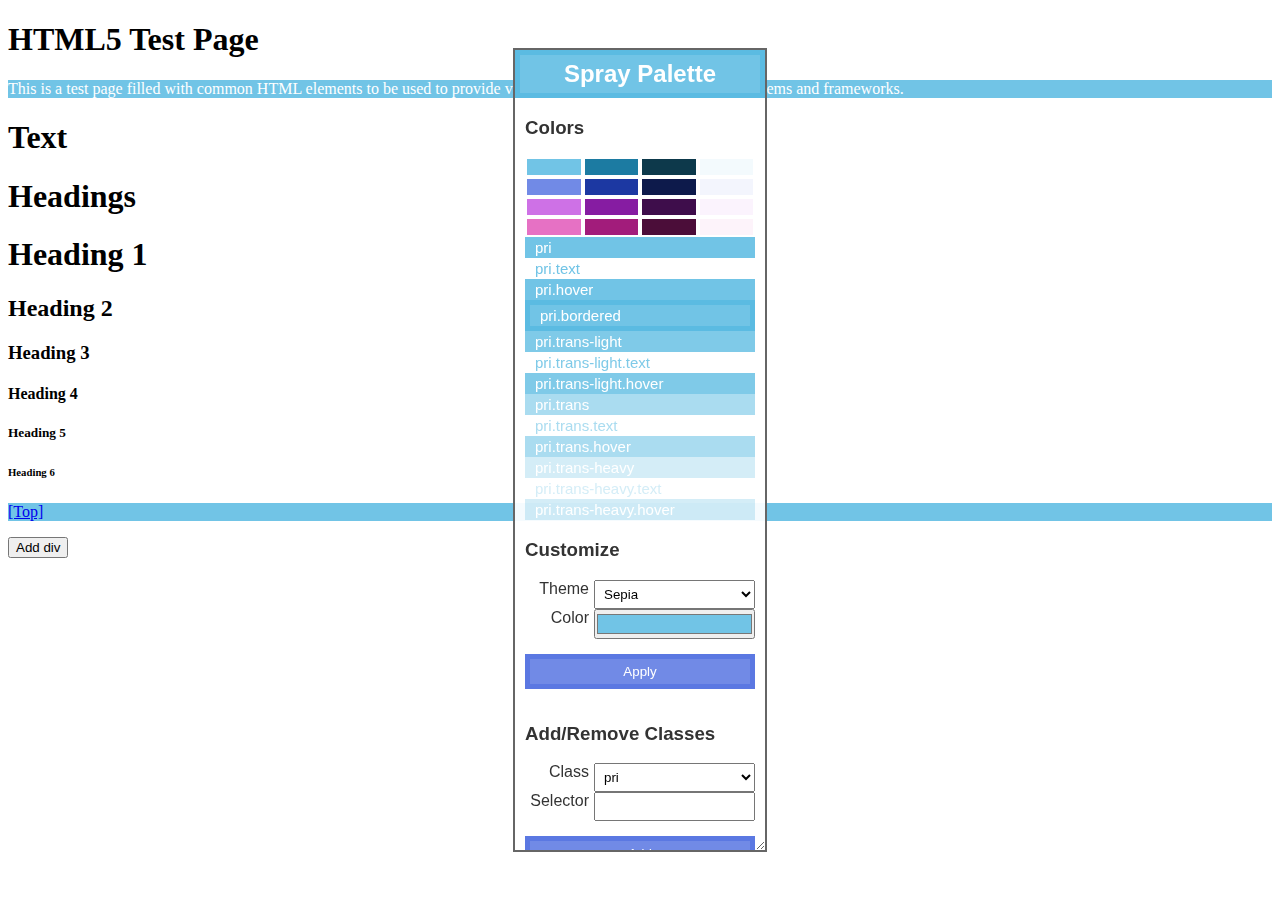
<file: index.html>
<!doctype html>
<html lang="en">

<head>
  <meta charset="utf-8">
  <meta name="viewport" content="width=device-width, initial-scale=1.0">
  <!-- <link rel="stylesheet" href="./css/Spray.css"> -->
  <link rel="stylesheet/less" href="./_less/spray/Spray.less">
  <script src="./js/less.js" type="text/javascript"></script>
  <title>HTML5 Test Page</title>
</head>

<body>
  <div id="top" class="page" role="document">
    <header role="banner">
      <h1 class="page-header">HTML5 Test Page</h1>
      <p>This is a test page filled with common HTML elements to be used to provide visual feedback whilst building CSS
        systems and frameworks.</p>
    </header>

    <main role="main">
      <section id="text">
        <header>
          <h1>Text</h1>
        </header>
        <article id="text__headings">
          <header>
            <h1>Headings</h1>
          </header>
          <div>
            <h1>Heading 1</h1>
            <h2>Heading 2</h2>
            <h3>Heading 3</h3>
            <h4>Heading 4</h4>
            <h5>Heading 5</h5>
            <h6>Heading 6</h6>
          </div>
          <footer>
            <p><a href="#top">[Top]</a></p>
          </footer>
        </article>
      </section>
    </main>

  </div>
  <button onclick="addDiv();">Add div</button>
  <script src="./js/Spray.js">
  </script>
  <script src="./js/spray-widget.js"></script>
  <script>
    function addDiv() {
      const div = document.createElement("div");
      const p = document.createElement("p");
      p.textContent="Some text";
      div.appendChild(p);
      div.classList.add("some-class");
      div.style.padding = "10px";
      document.querySelector("p").appendChild(div);
    }
    (() => {

     // const spray = new Spray();
      spray.addToSelector("p", "pri");
      //spray.watchFor(document.querySelector("body"),".some-class")
      spray.watchFor(document.querySelector("p"), [{ ".some-class": "sec" },{ "p": "ter hover" }])
      //spray.widget();
      sprayWidget(spray);
    })();
  </script>
</body>

</html>
</file>
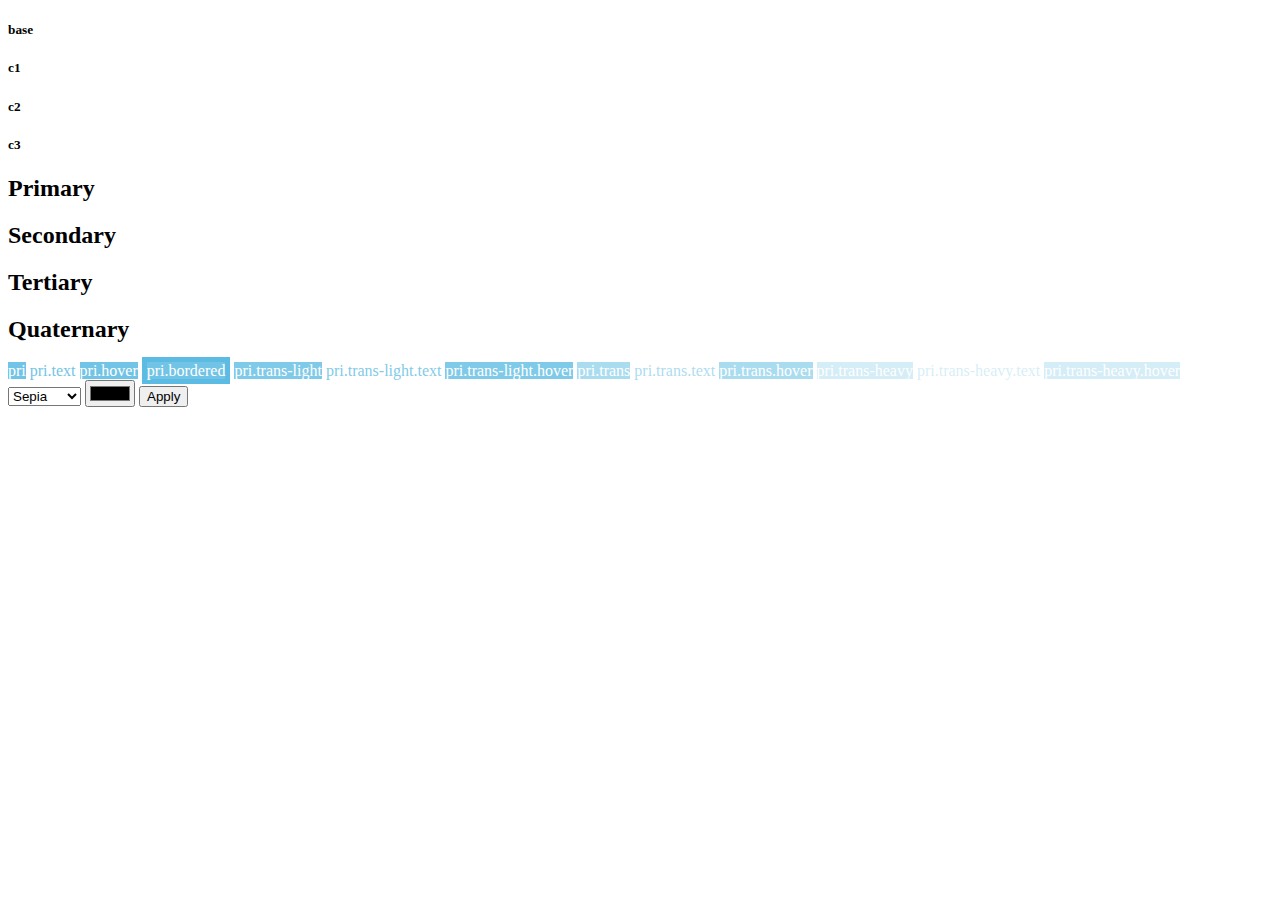
<file: colors.1.html>
<!DOCTYPE html>
<html lang="en">

<head>
  <meta charset="UTF-8">
  <meta name="viewport" content="width=device-width, initial-scale=1.0">
  <meta http-equiv="X-UA-Compatible" content="ie=edge">
  <!-- <link rel="stylesheet" type="text/css" href="css/Spray.css" /> -->
  <link rel="stylesheet/less" href="./_less/spray/Spray.less">
  <script>
    less={
     // env:"development"
    };
  </script>
  <script src="./js/less.js" type="text/javascript"></script>
  <!-- <script>less.watch();</script> -->
  <style>

  </style>
  <title>Document</title>
</head>

<body>

  <div id="spray-widget" >

    <div class="wrapper">
        <div style="width:40%;"></div>
        <h5>base</h5>
      <h5>c1</h5>
   
      <h5>c2</h5>

      <h5>c3</h5>
      <h2>Primary</h2>
      <div class="box pri">
        <div class="content">
          <span class="pri ">pri</span>
          <span class="pri text">pri.text</span>
          <span class="pri hover">pri.hover</span>
          <span class="pri bordered">pri.bordered</span>
          <span class="pri trans-light">pri.trans-light</span>
          <span class="pri trans-light text">pri.trans-light.text</span>
          <span class="pri trans-light hover">pri.trans-light.hover</span>
          <span class="pri trans">pri.trans</span>
          <span class="pri trans text">pri.trans.text</span>
          <span class="pri trans hover">pri.trans.hover</span>
          <span class="pri trans-heavy">pri.trans-heavy</span>
          <span class="pri trans-heavy text">pri.trans-heavy.text</span>
          <span class="pri trans-heavy hover">pri.trans-heavy.hover</span>
        </div>
      </div>
      <div class="box c1p">
        <div class="content">
          <span class="c1p ">c1p</span>
          <span class="c1p text">c1p.text</span>
          <span class="c1p hover">c1p.hover</span>
          <span class="c1p bordered">c1p.bordered</span>
          <span class="c1p trans-light">c1p.trans-light</span>
          <span class="c1p trans-light text">c1p.trans-light.text</span>
          <span class="c1p trans-light hover">c1p.trans-light.hover</span>
          <span class="c1p trans">c1p.trans</span>
          <span class="c1p trans text">c1p.trans.text</span>
          <span class="c1p trans hover">c1p.trans.hover</span>
          <span class="c1p trans-heavy">c1p.trans-heavy</span>
          <span class="c1p trans-heavy text">c1p.trans-heavy.text</span>
          <span class="c1p trans-heavy hover">c1p.trans-heavy.hover</span>
        </div>
      </div>
      <div class="box c2p">
        <div class="content">
          <span class="c2p ">c2p</span>
          <span class="c2p text">c2p.text</span>
          <span class="c2p hover">c2p.hover</span>
          <span class="c2p bordered">c2p.bordered</span>
          <span class="c2p trans-light">c2p.trans-light</span>
          <span class="c2p trans-light text">c2p.trans-light.text</span>
          <span class="c2p trans-light hover">c2p.trans-light.hover</span>
          <span class="c2p trans">c2p.trans</span>
          <span class="c2p trans text">c2p.trans.text</span>
          <span class="c2p trans hover">c2p.trans.hover</span>
          <span class="c2p trans-heavy">c2p.trans-heavy</span>
          <span class="c2p trans-heavy text">c2p.trans-heavy.text</span>
          <span class="c2p trans-heavy hover">c2p.trans-heavy.hover</span>
        </div>
      </div>
      <div class="box c3p">
        <div class="content">
          <span class="c3p ">c3p</span>
          <span class="c3p text">c3p.text</span>
          <span class="c3p hover">c3p.hover</span>
          <span class="c3p bordered">c3p.bordered</span>
          <span class="c3p trans-light">c3p.trans-light</span>
          <span class="c3p trans-light text">c3p.trans-light.text</span>
          <span class="c3p trans-light hover">c3p.trans-light.hover</span>
          <span class="c3p trans">c3p.trans</span>
          <span class="c3p trans text">c3p.trans.text</span>
          <span class="c3p trans hover">c3p.trans.hover</span>
          <span class="c3p trans-heavy">c3p.trans-heavy</span>
          <span class="c3p trans-heavy text">c3p.trans-heavy.text</span>
          <span class="c3p trans-heavy hover">c3p.trans-heavy.hover</span>
        </div>
      </div>
      <h2>Secondary</h2>
      <div class="box sec">
        <div class="content">
          <span class="sec ">sec</span>
          <span class="sec text">sec.text</span>
          <span class="sec hover">sec.hover</span>
          <span class="sec bordered">sec.bordered</span>
          <span class="sec trans-light">sec.trans-light</span>
          <span class="sec trans-light text">sec.trans-light.text</span>
          <span class="sec trans-light hover">sec.trans-light.hover</span>
          <span class="sec trans">sec.trans</span>
          <span class="sec trans text">sec.trans.text</span>
          <span class="sec trans hover">sec.trans.hover</span>
          <span class="sec trans-heavy">sec.trans-heavy</span>
          <span class="sec trans-heavy text">sec.trans-heavy.text</span>
          <span class="sec trans-heavy hover">sec.trans-heavy.hover</span>
        </div>
      </div>
      <div class="box c1s">
        <div class="content">
          <span class="c1s ">c1s</span>
          <span class="c1s text">c1s.text</span>
          <span class="c1s hover">c1s.hover</span>
          <span class="c1s bordered">c1s.bordered</span>
          <span class="c1s trans-light">c1s.trans-light</span>
          <span class="c1s trans-light text">c1s.trans-light.text</span>
          <span class="c1s trans-light hover">c1s.trans-light.hover</span>
          <span class="c1s trans">c1s.trans</span>
          <span class="c1s trans text">c1s.trans.text</span>
          <span class="c1s trans hover">c1s.trans.hover</span>
          <span class="c1s trans-heavy">c1s.trans-heavy</span>
          <span class="c1s trans-heavy text">c1s.trans-heavy.text</span>
          <span class="c1s trans-heavy hover">c1s.trans-heavy.hover</span>
        </div>
      </div>
      <div class="box c2s">
        <div class="content">
          <span class="c2s ">c2s</span>
          <span class="c2s text">c2s.text</span>
          <span class="c2s hover">c2s.hover</span>
          <span class="c2s bordered">c2s.bordered</span>
          <span class="c2s trans-light">c2s.trans-light</span>
          <span class="c2s trans-light text">c2s.trans-light.text</span>
          <span class="c2s trans-light hover">c2s.trans-light.hover</span>
          <span class="c2s trans">c2s.trans</span>
          <span class="c2s trans text">c2s.trans.text</span>
          <span class="c2s trans hover">c2s.trans.hover</span>
          <span class="c2s trans-heavy">c2s.trans-heavy</span>
          <span class="c2s trans-heavy text">c2s.trans-heavy.text</span>
          <span class="c2s trans-heavy hover">c2s.trans-heavy.hover</span>
        </div>
      </div>
      <div class="box c3s">
        <div class="content">
          <span class="c3s ">c3s</span>
          <span class="c3s text">c3s.text</span>
          <span class="c3s hover">c3s.hover</span>
          <span class="c3s bordered">c3s.bordered</span>
          <span class="c3s trans-light">c3s.trans-light</span>
          <span class="c3s trans-light text">c3s.trans-light.text</span>
          <span class="c3s trans-light hover">c3s.trans-light.hover</span>
          <span class="c3s trans">c3s.trans</span>
          <span class="c3s trans text">c3s.trans.text</span>
          <span class="c3s trans hover">c3s.trans.hover</span>
          <span class="c3s trans-heavy">c3s.trans-heavy</span>
          <span class="c3s trans-heavy text">c3s.trans-heavy.text</span>
          <span class="c3s trans-heavy hover">c3s.trans-heavy.hover</span>
        </div>
      </div>
      <h2>Tertiary</h2>
      <div class="box ter">
        <div class="content">
          <span class="ter ">ter</span>
          <span class="ter text">ter.text</span>
          <span class="ter hover">ter.hover</span>
          <span class="ter bordered">ter.bordered</span>
          <span class="ter trans-light">ter.trans-light</span>
          <span class="ter trans-light text">ter.trans-light.text</span>
          <span class="ter trans-light hover">ter.trans-light.hover</span>
          <span class="ter trans">ter.trans</span>
          <span class="ter trans text">ter.trans.text</span>
          <span class="ter trans hover">ter.trans.hover</span>
          <span class="ter trans-heavy">ter.trans-heavy</span>
          <span class="ter trans-heavy text">ter.trans-heavy.text</span>
          <span class="ter trans-heavy hover">ter.trans-heavy.hover</span>
        </div>
      </div>
      <div class="box c1t">
        <div class="content">
          <span class="c1t ">c1t</span>
          <span class="c1t text">c1t.text</span>
          <span class="c1t hover">c1t.hover</span>
          <span class="c1t bordered">c1t.bordered</span>
          <span class="c1t trans-light">c1t.trans-light</span>
          <span class="c1t trans-light text">c1t.trans-light.text</span>
          <span class="c1t trans-light hover">c1t.trans-light.hover</span>
          <span class="c1t trans">c1t.trans</span>
          <span class="c1t trans text">c1t.trans.text</span>
          <span class="c1t trans hover">c1t.trans.hover</span>
          <span class="c1t trans-heavy">c1t.trans-heavy</span>
          <span class="c1t trans-heavy text">c1t.trans-heavy.text</span>
          <span class="c1t trans-heavy hover">c1t.trans-heavy.hover</span>
        </div>
      </div>
      <div class="box c2t">
        <div class="content">
          <span class="c2t ">c2t</span>
          <span class="c2t text">c2t.text</span>
          <span class="c2t hover">c2t.hover</span>
          <span class="c2t bordered">c2t.bordered</span>
          <span class="c2t trans-light">c2t.trans-light</span>
          <span class="c2t trans-light text">c2t.trans-light.text</span>
          <span class="c2t trans-light hover">c2t.trans-light.hover</span>
          <span class="c2t trans">c2t.trans</span>
          <span class="c2t trans text">c2t.trans.text</span>
          <span class="c2t trans hover">c2t.trans.hover</span>
          <span class="c2t trans-heavy">c2t.trans-heavy</span>
          <span class="c2t trans-heavy text">c2t.trans-heavy.text</span>
          <span class="c2t trans-heavy hover">c2t.trans-heavy.hover</span>
        </div>
      </div>
      <div class="box c3t">
        <div class="content">
          <span class="c3t ">c3t</span>
          <span class="c3t text">c3t.text</span>
          <span class="c3t hover">c3t.hover</span>
          <span class="c3t bordered">c3t.bordered</span>
          <span class="c3t trans-light">c3t.trans-light</span>
          <span class="c3t trans-light text">c3t.trans-light.text</span>
          <span class="c3t trans-light hover">c3t.trans-light.hover</span>
          <span class="c3t trans">c3t.trans</span>
          <span class="c3t trans text">c3t.trans.text</span>
          <span class="c3t trans hover">c3t.trans.hover</span>
          <span class="c3t trans-heavy">c3t.trans-heavy</span>
          <span class="c3t trans-heavy text">c3t.trans-heavy.text</span>
          <span class="c3t trans-heavy hover">c3t.trans-heavy.hover</span>
        </div>
      </div>
      <h2>Quaternary</h2>
      <div class="box qua">
        <div class="content">
          <span class="qua ">qua</span>
          <span class="qua text">qua.text</span>
          <span class="qua hover">qua.hover</span>
          <span class="qua bordered">qua.bordered</span>
          <span class="qua trans-light">qua.trans-light</span>
          <span class="qua trans-light text">qua.trans-light.text</span>
          <span class="qua trans-light hover">qua.trans-light.hover</span>
          <span class="qua trans">qua.trans</span>
          <span class="qua trans text">qua.trans.text</span>
          <span class="qua trans hover">qua.trans.hover</span>
          <span class="qua trans-heavy">qua.trans-heavy</span>
          <span class="qua trans-heavy text">qua.trans-heavy.text</span>
          <span class="qua trans-heavy hover">qua.trans-heavy.hover</span>
        </div>
      </div>
      <div class="box c1q">
        <div class="content">
          <span class="c1q ">c1q</span>
          <span class="c1q text">c1q.text</span>
          <span class="c1q hover">c1q.hover</span>
          <span class="c1q bordered">c1q.bordered</span>
          <span class="c1q trans-light">c1q.trans-light</span>
          <span class="c1q trans-light text">c1q.trans-light.text</span>
          <span class="c1q trans-light hover">c1q.trans-light.hover</span>
          <span class="c1q trans">c1q.trans</span>
          <span class="c1q trans text">c1q.trans.text</span>
          <span class="c1q trans hover">c1q.trans.hover</span>
          <span class="c1q trans-heavy">c1q.trans-heavy</span>
          <span class="c1q trans-heavy text">c1q.trans-heavy.text</span>
          <span class="c1q trans-heavy hover">c1q.trans-heavy.hover</span>
        </div>
      </div>
      <div class="box c2q">
        <div class="content">
          <span class="c2q ">c2q</span>
          <span class="c2q text">c2q.text</span>
          <span class="c2q hover">c2q.hover</span>
          <span class="c2q bordered">c2q.bordered</span>
          <span class="c2q trans-light">c2q.trans-light</span>
          <span class="c2q trans-light text">c2q.trans-light.text</span>
          <span class="c2q trans-light hover">c2q.trans-light.hover</span>
          <span class="c2q trans">c2q.trans</span>
          <span class="c2q trans text">c2q.trans.text</span>
          <span class="c2q trans hover">c2q.trans.hover</span>
          <span class="c2q trans-heavy">c2q.trans-heavy</span>
          <span class="c2q trans-heavy text">c2q.trans-heavy.text</span>
          <span class="c2q trans-heavy hover">c2q.trans-heavy.hover</span>
        </div>
      </div>
      <div class="box c3q">
        <div class="content">
          <span class="c3q ">c3q</span>
          <span class="c3q text">c3q.text</span>
          <span class="c3q hover">c3q.hover</span>
          <span class="c3q bordered">c3q.bordered</span>
          <span class="c3q trans-light">c3q.trans-light</span>
          <span class="c3q trans-light text">c3q.trans-light.text</span>
          <span class="c3q trans-light hover">c3q.trans-light.hover</span>
          <span class="c3q trans">c3q.trans</span>
          <span class="c3q trans text">c3q.trans.text</span>
          <span class="c3q trans hover">c3q.trans.hover</span>
          <span class="c3q trans-heavy">c3q.trans-heavy</span>
          <span class="c3q trans-heavy text">c3q.trans-heavy.text</span>
          <span class="c3q trans-heavy hover">c3q.trans-heavy.hover</span>
        </div>
      </div>
    </div>
    <div id="target">

    </div>
    <form id="theme-form">
      <select name="theme" id="theme">
        <option value="sepia">Sepia</option>
        
        <option value="contrast">Contrast</option>
        
        <option value="shades">Shades</option>
      </select>
    <input type="color" name="choose-color" id="choose-color">
    <input type="submit" value="Apply">
    </form>
    <script>
      const target = document.getElementById("target");
      const boxes = document.getElementsByClassName("box");
      let oldContent;
      for (let i = 0; i < boxes.length; i++) {
        const box = boxes[i];
        const content = box.querySelector(".content");
        box.removeChild(content);
        box.addEventListener("click", () => {
          if (oldContent !== undefined) {
            target.replaceChild(content, oldContent);
          } else {
            target.appendChild(content);
          }
          oldContent = content;
        });
      }
      boxes[0].click();
      const themes = ["sepia","contrast","shades"];
      document.getElementById("theme-form").addEventListener("submit",(e)=>{

        e.preventDefault();
        let color = document.getElementById("choose-color").value;
        let theme = document.getElementById("theme").value;
        console.log(theme);
        less.modifyVars({
          '@var-primary-color':`${color}`,
          '@var-theme':'"'+theme+'"'
        });
      });
    </script>
</body>

</html>
</file>
<file: css/Spray.css>
/*   Selectors that apply appropriate styles for each color.
     Any themed hoverable will be highlighted based off their design color.  */
.no-bg {
  background: unset !important;
}
.pri {
  background: #71c4e6;
  color: #ffffff !important;
}
.pri.text {
  background: unset;
  color: #71c4e6 !important;
}
.pri.hover:hover {
  background: #b2dff1;
}
.pri.hover.text:hover {
  color: #b2dff1 !important;
}
.pri:focus {
  background: #b2dff1;
}
.pri.bordered {
  border: 5px solid #5bbbe2;
}
.pri.trans-light {
  background: rgba(113, 196, 230, 0.9);
}
.pri.trans-light.text {
  background: unset;
  color: rgba(113, 196, 230, 0.9) !important;
}
.pri.trans-light.hover:hover {
  background: rgba(178, 223, 241, 0.9);
}
.pri.trans-light.hover.text:hover {
  color: rgba(178, 223, 241, 0.9) !important;
}
.pri.trans-light:focus {
  background: rgba(178, 223, 241, 0.9);
}
.pri.trans {
  background: rgba(113, 196, 230, 0.6);
}
.pri.trans.text {
  background: unset;
  color: rgba(113, 196, 230, 0.6) !important;
}
.pri.trans.hover:hover {
  background: rgba(178, 223, 241, 0.6);
}
.pri.trans.hover.text:hover {
  color: rgba(178, 223, 241, 0.6) !important;
}
.pri.trans:focus {
  background: rgba(178, 223, 241, 0.6);
}
.pri.trans-heavy {
  background: rgba(113, 196, 230, 0.3);
}
.pri.trans-heavy.text {
  background: unset;
  color: rgba(113, 196, 230, 0.3) !important;
}
.pri.trans-heavy.hover:hover {
  background: rgba(178, 223, 241, 0.3);
}
.pri.trans-heavy.hover.text:hover {
  color: rgba(178, 223, 241, 0.3) !important;
}
.pri.trans-heavy:focus {
  background: rgba(178, 223, 241, 0.3);
}
.c1p {
  background: #1c7ba2;
  color: #ffffff !important;
}
.c1p.text {
  background: unset;
  color: #1c7ba2 !important;
}
.c1p.hover:hover {
  background: #30a9db;
}
.c1p.hover.text:hover {
  color: #30a9db !important;
}
.c1p:focus {
  background: #30a9db;
}
.c1p.bordered {
  border: 5px solid #196a8c;
}
.c1p.trans-light {
  background: rgba(28, 123, 162, 0.9);
}
.c1p.trans-light.text {
  background: unset;
  color: rgba(28, 123, 162, 0.9) !important;
}
.c1p.trans-light.hover:hover {
  background: rgba(48, 169, 219, 0.9);
}
.c1p.trans-light.hover.text:hover {
  color: rgba(48, 169, 219, 0.9) !important;
}
.c1p.trans-light:focus {
  background: rgba(48, 169, 219, 0.9);
}
.c1p.trans {
  background: rgba(28, 123, 162, 0.6);
}
.c1p.trans.text {
  background: unset;
  color: rgba(28, 123, 162, 0.6) !important;
}
.c1p.trans.hover:hover {
  background: rgba(48, 169, 219, 0.6);
}
.c1p.trans.hover.text:hover {
  color: rgba(48, 169, 219, 0.6) !important;
}
.c1p.trans:focus {
  background: rgba(48, 169, 219, 0.6);
}
.c1p.trans-heavy {
  background: rgba(28, 123, 162, 0.3);
}
.c1p.trans-heavy.text {
  background: unset;
  color: rgba(28, 123, 162, 0.3) !important;
}
.c1p.trans-heavy.hover:hover {
  background: rgba(48, 169, 219, 0.3);
}
.c1p.trans-heavy.hover.text:hover {
  color: rgba(48, 169, 219, 0.3) !important;
}
.c1p.trans-heavy:focus {
  background: rgba(48, 169, 219, 0.3);
}
.c2p {
  background: #0d394b;
  color: #ffffff !important;
}
.c2p.text {
  background: unset;
  color: #0d394b !important;
}
.c2p.hover:hover {
  background: #196a8c;
}
.c2p.hover.text:hover {
  color: #196a8c !important;
}
.c2p:focus {
  background: #196a8c;
}
.c2p.bordered {
  border: 5px solid #092835;
}
.c2p.trans-light {
  background: rgba(13, 57, 75, 0.9);
}
.c2p.trans-light.text {
  background: unset;
  color: rgba(13, 57, 75, 0.9) !important;
}
.c2p.trans-light.hover:hover {
  background: rgba(25, 106, 140, 0.9);
}
.c2p.trans-light.hover.text:hover {
  color: rgba(25, 106, 140, 0.9) !important;
}
.c2p.trans-light:focus {
  background: rgba(25, 106, 140, 0.9);
}
.c2p.trans {
  background: rgba(13, 57, 75, 0.6);
}
.c2p.trans.text {
  background: unset;
  color: rgba(13, 57, 75, 0.6) !important;
}
.c2p.trans.hover:hover {
  background: rgba(25, 106, 140, 0.6);
}
.c2p.trans.hover.text:hover {
  color: rgba(25, 106, 140, 0.6) !important;
}
.c2p.trans:focus {
  background: rgba(25, 106, 140, 0.6);
}
.c2p.trans-heavy {
  background: rgba(13, 57, 75, 0.3);
}
.c2p.trans-heavy.text {
  background: unset;
  color: rgba(13, 57, 75, 0.3) !important;
}
.c2p.trans-heavy.hover:hover {
  background: rgba(25, 106, 140, 0.3);
}
.c2p.trans-heavy.hover.text:hover {
  color: rgba(25, 106, 140, 0.3) !important;
}
.c2p.trans-heavy:focus {
  background: rgba(25, 106, 140, 0.3);
}
.c3p {
  background: #f3fafd;
  color: #000000 !important;
}
.c3p.text {
  background: unset;
  color: #f3fafd !important;
}
.c3p.hover:hover {
  background: #ffffff;
}
.c3p.hover.text:hover {
  color: #ffffff !important;
}
.c3p:focus {
  background: #ffffff;
}
.c3p.bordered {
  border: 5px solid #ddf1f9;
}
.c3p.trans-light {
  background: rgba(243, 250, 253, 0.9);
}
.c3p.trans-light.text {
  background: unset;
  color: rgba(243, 250, 253, 0.9) !important;
}
.c3p.trans-light.hover:hover {
  background: rgba(255, 255, 255, 0.9);
}
.c3p.trans-light.hover.text:hover {
  color: rgba(255, 255, 255, 0.9) !important;
}
.c3p.trans-light:focus {
  background: rgba(255, 255, 255, 0.9);
}
.c3p.trans {
  background: rgba(243, 250, 253, 0.6);
}
.c3p.trans.text {
  background: unset;
  color: rgba(243, 250, 253, 0.6) !important;
}
.c3p.trans.hover:hover {
  background: rgba(255, 255, 255, 0.6);
}
.c3p.trans.hover.text:hover {
  color: rgba(255, 255, 255, 0.6) !important;
}
.c3p.trans:focus {
  background: rgba(255, 255, 255, 0.6);
}
.c3p.trans-heavy {
  background: rgba(243, 250, 253, 0.3);
}
.c3p.trans-heavy.text {
  background: unset;
  color: rgba(243, 250, 253, 0.3) !important;
}
.c3p.trans-heavy.hover:hover {
  background: rgba(255, 255, 255, 0.3);
}
.c3p.trans-heavy.hover.text:hover {
  color: rgba(255, 255, 255, 0.3) !important;
}
.c3p.trans-heavy:focus {
  background: rgba(255, 255, 255, 0.3);
}
.sec {
  background: #718ae6;
  color: #ffffff !important;
}
.sec.text {
  background: unset;
  color: #718ae6 !important;
}
.sec.hover:hover {
  background: #b2bff1;
}
.sec.hover.text:hover {
  color: #b2bff1 !important;
}
.sec:focus {
  background: #b2bff1;
}
.sec.bordered {
  border: 5px solid #5b78e2;
}
.sec.trans-light {
  background: rgba(113, 138, 230, 0.9);
}
.sec.trans-light.text {
  background: unset;
  color: rgba(113, 138, 230, 0.9) !important;
}
.sec.trans-light.hover:hover {
  background: rgba(178, 191, 241, 0.9);
}
.sec.trans-light.hover.text:hover {
  color: rgba(178, 191, 241, 0.9) !important;
}
.sec.trans-light:focus {
  background: rgba(178, 191, 241, 0.9);
}
.sec.trans {
  background: rgba(113, 138, 230, 0.6);
}
.sec.trans.text {
  background: unset;
  color: rgba(113, 138, 230, 0.6) !important;
}
.sec.trans.hover:hover {
  background: rgba(178, 191, 241, 0.6);
}
.sec.trans.hover.text:hover {
  color: rgba(178, 191, 241, 0.6) !important;
}
.sec.trans:focus {
  background: rgba(178, 191, 241, 0.6);
}
.sec.trans-heavy {
  background: rgba(113, 138, 230, 0.3);
}
.sec.trans-heavy.text {
  background: unset;
  color: rgba(113, 138, 230, 0.3) !important;
}
.sec.trans-heavy.hover:hover {
  background: rgba(178, 191, 241, 0.3);
}
.sec.trans-heavy.hover.text:hover {
  color: rgba(178, 191, 241, 0.3) !important;
}
.sec.trans-heavy:focus {
  background: rgba(178, 191, 241, 0.3);
}
.c1s {
  background: #1c38a2;
  color: #ffffff !important;
}
.c1s.text {
  background: unset;
  color: #1c38a2 !important;
}
.c1s.hover:hover {
  background: #3054db;
}
.c1s.hover.text:hover {
  color: #3054db !important;
}
.c1s:focus {
  background: #3054db;
}
.c1s.bordered {
  border: 5px solid #19318c;
}
.c1s.trans-light {
  background: rgba(28, 56, 162, 0.9);
}
.c1s.trans-light.text {
  background: unset;
  color: rgba(28, 56, 162, 0.9) !important;
}
.c1s.trans-light.hover:hover {
  background: rgba(48, 84, 219, 0.9);
}
.c1s.trans-light.hover.text:hover {
  color: rgba(48, 84, 219, 0.9) !important;
}
.c1s.trans-light:focus {
  background: rgba(48, 84, 219, 0.9);
}
.c1s.trans {
  background: rgba(28, 56, 162, 0.6);
}
.c1s.trans.text {
  background: unset;
  color: rgba(28, 56, 162, 0.6) !important;
}
.c1s.trans.hover:hover {
  background: rgba(48, 84, 219, 0.6);
}
.c1s.trans.hover.text:hover {
  color: rgba(48, 84, 219, 0.6) !important;
}
.c1s.trans:focus {
  background: rgba(48, 84, 219, 0.6);
}
.c1s.trans-heavy {
  background: rgba(28, 56, 162, 0.3);
}
.c1s.trans-heavy.text {
  background: unset;
  color: rgba(28, 56, 162, 0.3) !important;
}
.c1s.trans-heavy.hover:hover {
  background: rgba(48, 84, 219, 0.3);
}
.c1s.trans-heavy.hover.text:hover {
  color: rgba(48, 84, 219, 0.3) !important;
}
.c1s.trans-heavy:focus {
  background: rgba(48, 84, 219, 0.3);
}
.c2s {
  background: #0d1a4b;
  color: #ffffff !important;
}
.c2s.text {
  background: unset;
  color: #0d1a4b !important;
}
.c2s.hover:hover {
  background: #19318c;
}
.c2s.hover.text:hover {
  color: #19318c !important;
}
.c2s:focus {
  background: #19318c;
}
.c2s.bordered {
  border: 5px solid #091335;
}
.c2s.trans-light {
  background: rgba(13, 26, 75, 0.9);
}
.c2s.trans-light.text {
  background: unset;
  color: rgba(13, 26, 75, 0.9) !important;
}
.c2s.trans-light.hover:hover {
  background: rgba(25, 49, 140, 0.9);
}
.c2s.trans-light.hover.text:hover {
  color: rgba(25, 49, 140, 0.9) !important;
}
.c2s.trans-light:focus {
  background: rgba(25, 49, 140, 0.9);
}
.c2s.trans {
  background: rgba(13, 26, 75, 0.6);
}
.c2s.trans.text {
  background: unset;
  color: rgba(13, 26, 75, 0.6) !important;
}
.c2s.trans.hover:hover {
  background: rgba(25, 49, 140, 0.6);
}
.c2s.trans.hover.text:hover {
  color: rgba(25, 49, 140, 0.6) !important;
}
.c2s.trans:focus {
  background: rgba(25, 49, 140, 0.6);
}
.c2s.trans-heavy {
  background: rgba(13, 26, 75, 0.3);
}
.c2s.trans-heavy.text {
  background: unset;
  color: rgba(13, 26, 75, 0.3) !important;
}
.c2s.trans-heavy.hover:hover {
  background: rgba(25, 49, 140, 0.3);
}
.c2s.trans-heavy.hover.text:hover {
  color: rgba(25, 49, 140, 0.3) !important;
}
.c2s.trans-heavy:focus {
  background: rgba(25, 49, 140, 0.3);
}
.c3s {
  background: #f3f5fd;
  color: #000000 !important;
}
.c3s.text {
  background: unset;
  color: #f3f5fd !important;
}
.c3s.hover:hover {
  background: #ffffff;
}
.c3s.hover.text:hover {
  color: #ffffff !important;
}
.c3s:focus {
  background: #ffffff;
}
.c3s.bordered {
  border: 5px solid #dde3f9;
}
.c3s.trans-light {
  background: rgba(243, 245, 253, 0.9);
}
.c3s.trans-light.text {
  background: unset;
  color: rgba(243, 245, 253, 0.9) !important;
}
.c3s.trans-light.hover:hover {
  background: rgba(255, 255, 255, 0.9);
}
.c3s.trans-light.hover.text:hover {
  color: rgba(255, 255, 255, 0.9) !important;
}
.c3s.trans-light:focus {
  background: rgba(255, 255, 255, 0.9);
}
.c3s.trans {
  background: rgba(243, 245, 253, 0.6);
}
.c3s.trans.text {
  background: unset;
  color: rgba(243, 245, 253, 0.6) !important;
}
.c3s.trans.hover:hover {
  background: rgba(255, 255, 255, 0.6);
}
.c3s.trans.hover.text:hover {
  color: rgba(255, 255, 255, 0.6) !important;
}
.c3s.trans:focus {
  background: rgba(255, 255, 255, 0.6);
}
.c3s.trans-heavy {
  background: rgba(243, 245, 253, 0.3);
}
.c3s.trans-heavy.text {
  background: unset;
  color: rgba(243, 245, 253, 0.3) !important;
}
.c3s.trans-heavy.hover:hover {
  background: rgba(255, 255, 255, 0.3);
}
.c3s.trans-heavy.hover.text:hover {
  color: rgba(255, 255, 255, 0.3) !important;
}
.c3s.trans-heavy:focus {
  background: rgba(255, 255, 255, 0.3);
}
.ter {
  background: #ce71e6;
  color: #ffffff !important;
}
.ter.text {
  background: unset;
  color: #ce71e6 !important;
}
.ter.hover:hover {
  background: #e4b2f1;
}
.ter.hover.text:hover {
  color: #e4b2f1 !important;
}
.ter:focus {
  background: #e4b2f1;
}
.ter.bordered {
  border: 5px solid #c65be2;
}
.ter.trans-light {
  background: rgba(206, 113, 230, 0.9);
}
.ter.trans-light.text {
  background: unset;
  color: rgba(206, 113, 230, 0.9) !important;
}
.ter.trans-light.hover:hover {
  background: rgba(228, 178, 241, 0.9);
}
.ter.trans-light.hover.text:hover {
  color: rgba(228, 178, 241, 0.9) !important;
}
.ter.trans-light:focus {
  background: rgba(228, 178, 241, 0.9);
}
.ter.trans {
  background: rgba(206, 113, 230, 0.6);
}
.ter.trans.text {
  background: unset;
  color: rgba(206, 113, 230, 0.6) !important;
}
.ter.trans.hover:hover {
  background: rgba(228, 178, 241, 0.6);
}
.ter.trans.hover.text:hover {
  color: rgba(228, 178, 241, 0.6) !important;
}
.ter.trans:focus {
  background: rgba(228, 178, 241, 0.6);
}
.ter.trans-heavy {
  background: rgba(206, 113, 230, 0.3);
}
.ter.trans-heavy.text {
  background: unset;
  color: rgba(206, 113, 230, 0.3) !important;
}
.ter.trans-heavy.hover:hover {
  background: rgba(228, 178, 241, 0.3);
}
.ter.trans-heavy.hover.text:hover {
  color: rgba(228, 178, 241, 0.3) !important;
}
.ter.trans-heavy:focus {
  background: rgba(228, 178, 241, 0.3);
}
.c1t {
  background: #861ca2;
  color: #ffffff !important;
}
.c1t.text {
  background: unset;
  color: #861ca2 !important;
}
.c1t.hover:hover {
  background: #b730db;
}
.c1t.hover.text:hover {
  color: #b730db !important;
}
.c1t:focus {
  background: #b730db;
}
.c1t.bordered {
  border: 5px solid #74198c;
}
.c1t.trans-light {
  background: rgba(134, 28, 162, 0.9);
}
.c1t.trans-light.text {
  background: unset;
  color: rgba(134, 28, 162, 0.9) !important;
}
.c1t.trans-light.hover:hover {
  background: rgba(183, 48, 219, 0.9);
}
.c1t.trans-light.hover.text:hover {
  color: rgba(183, 48, 219, 0.9) !important;
}
.c1t.trans-light:focus {
  background: rgba(183, 48, 219, 0.9);
}
.c1t.trans {
  background: rgba(134, 28, 162, 0.6);
}
.c1t.trans.text {
  background: unset;
  color: rgba(134, 28, 162, 0.6) !important;
}
.c1t.trans.hover:hover {
  background: rgba(183, 48, 219, 0.6);
}
.c1t.trans.hover.text:hover {
  color: rgba(183, 48, 219, 0.6) !important;
}
.c1t.trans:focus {
  background: rgba(183, 48, 219, 0.6);
}
.c1t.trans-heavy {
  background: rgba(134, 28, 162, 0.3);
}
.c1t.trans-heavy.text {
  background: unset;
  color: rgba(134, 28, 162, 0.3) !important;
}
.c1t.trans-heavy.hover:hover {
  background: rgba(183, 48, 219, 0.3);
}
.c1t.trans-heavy.hover.text:hover {
  color: rgba(183, 48, 219, 0.3) !important;
}
.c1t.trans-heavy:focus {
  background: rgba(183, 48, 219, 0.3);
}
.c2t {
  background: #3e0d4b;
  color: #ffffff !important;
}
.c2t.text {
  background: unset;
  color: #3e0d4b !important;
}
.c2t.hover:hover {
  background: #74198c;
}
.c2t.hover.text:hover {
  color: #74198c !important;
}
.c2t:focus {
  background: #74198c;
}
.c2t.bordered {
  border: 5px solid #2c0935;
}
.c2t.trans-light {
  background: rgba(62, 13, 75, 0.9);
}
.c2t.trans-light.text {
  background: unset;
  color: rgba(62, 13, 75, 0.9) !important;
}
.c2t.trans-light.hover:hover {
  background: rgba(116, 25, 140, 0.9);
}
.c2t.trans-light.hover.text:hover {
  color: rgba(116, 25, 140, 0.9) !important;
}
.c2t.trans-light:focus {
  background: rgba(116, 25, 140, 0.9);
}
.c2t.trans {
  background: rgba(62, 13, 75, 0.6);
}
.c2t.trans.text {
  background: unset;
  color: rgba(62, 13, 75, 0.6) !important;
}
.c2t.trans.hover:hover {
  background: rgba(116, 25, 140, 0.6);
}
.c2t.trans.hover.text:hover {
  color: rgba(116, 25, 140, 0.6) !important;
}
.c2t.trans:focus {
  background: rgba(116, 25, 140, 0.6);
}
.c2t.trans-heavy {
  background: rgba(62, 13, 75, 0.3);
}
.c2t.trans-heavy.text {
  background: unset;
  color: rgba(62, 13, 75, 0.3) !important;
}
.c2t.trans-heavy.hover:hover {
  background: rgba(116, 25, 140, 0.3);
}
.c2t.trans-heavy.hover.text:hover {
  color: rgba(116, 25, 140, 0.3) !important;
}
.c2t.trans-heavy:focus {
  background: rgba(116, 25, 140, 0.3);
}
.c3t {
  background: #fbf3fd;
  color: #000000 !important;
}
.c3t.text {
  background: unset;
  color: #fbf3fd !important;
}
.c3t.hover:hover {
  background: #ffffff;
}
.c3t.hover.text:hover {
  color: #ffffff !important;
}
.c3t:focus {
  background: #ffffff;
}
.c3t.bordered {
  border: 5px solid #f3ddf9;
}
.c3t.trans-light {
  background: rgba(251, 243, 253, 0.9);
}
.c3t.trans-light.text {
  background: unset;
  color: rgba(251, 243, 253, 0.9) !important;
}
.c3t.trans-light.hover:hover {
  background: rgba(255, 255, 255, 0.9);
}
.c3t.trans-light.hover.text:hover {
  color: rgba(255, 255, 255, 0.9) !important;
}
.c3t.trans-light:focus {
  background: rgba(255, 255, 255, 0.9);
}
.c3t.trans {
  background: rgba(251, 243, 253, 0.6);
}
.c3t.trans.text {
  background: unset;
  color: rgba(251, 243, 253, 0.6) !important;
}
.c3t.trans.hover:hover {
  background: rgba(255, 255, 255, 0.6);
}
.c3t.trans.hover.text:hover {
  color: rgba(255, 255, 255, 0.6) !important;
}
.c3t.trans:focus {
  background: rgba(255, 255, 255, 0.6);
}
.c3t.trans-heavy {
  background: rgba(251, 243, 253, 0.3);
}
.c3t.trans-heavy.text {
  background: unset;
  color: rgba(251, 243, 253, 0.3) !important;
}
.c3t.trans-heavy.hover:hover {
  background: rgba(255, 255, 255, 0.3);
}
.c3t.trans-heavy.hover.text:hover {
  color: rgba(255, 255, 255, 0.3) !important;
}
.c3t.trans-heavy:focus {
  background: rgba(255, 255, 255, 0.3);
}
.qua {
  background: #e671c4;
  color: #ffffff !important;
}
.qua.text {
  background: unset;
  color: #e671c4 !important;
}
.qua.hover:hover {
  background: #f1b2df;
}
.qua.hover.text:hover {
  color: #f1b2df !important;
}
.qua:focus {
  background: #f1b2df;
}
.qua.bordered {
  border: 5px solid #e25bbb;
}
.qua.trans-light {
  background: rgba(230, 113, 196, 0.9);
}
.qua.trans-light.text {
  background: unset;
  color: rgba(230, 113, 196, 0.9) !important;
}
.qua.trans-light.hover:hover {
  background: rgba(241, 178, 223, 0.9);
}
.qua.trans-light.hover.text:hover {
  color: rgba(241, 178, 223, 0.9) !important;
}
.qua.trans-light:focus {
  background: rgba(241, 178, 223, 0.9);
}
.qua.trans {
  background: rgba(230, 113, 196, 0.6);
}
.qua.trans.text {
  background: unset;
  color: rgba(230, 113, 196, 0.6) !important;
}
.qua.trans.hover:hover {
  background: rgba(241, 178, 223, 0.6);
}
.qua.trans.hover.text:hover {
  color: rgba(241, 178, 223, 0.6) !important;
}
.qua.trans:focus {
  background: rgba(241, 178, 223, 0.6);
}
.qua.trans-heavy {
  background: rgba(230, 113, 196, 0.3);
}
.qua.trans-heavy.text {
  background: unset;
  color: rgba(230, 113, 196, 0.3) !important;
}
.qua.trans-heavy.hover:hover {
  background: rgba(241, 178, 223, 0.3);
}
.qua.trans-heavy.hover.text:hover {
  color: rgba(241, 178, 223, 0.3) !important;
}
.qua.trans-heavy:focus {
  background: rgba(241, 178, 223, 0.3);
}
.c1q {
  background: #a21c7b;
  color: #ffffff !important;
}
.c1q.text {
  background: unset;
  color: #a21c7b !important;
}
.c1q.hover:hover {
  background: #db30a9;
}
.c1q.hover.text:hover {
  color: #db30a9 !important;
}
.c1q:focus {
  background: #db30a9;
}
.c1q.bordered {
  border: 5px solid #8c196a;
}
.c1q.trans-light {
  background: rgba(162, 28, 123, 0.9);
}
.c1q.trans-light.text {
  background: unset;
  color: rgba(162, 28, 123, 0.9) !important;
}
.c1q.trans-light.hover:hover {
  background: rgba(219, 48, 169, 0.9);
}
.c1q.trans-light.hover.text:hover {
  color: rgba(219, 48, 169, 0.9) !important;
}
.c1q.trans-light:focus {
  background: rgba(219, 48, 169, 0.9);
}
.c1q.trans {
  background: rgba(162, 28, 123, 0.6);
}
.c1q.trans.text {
  background: unset;
  color: rgba(162, 28, 123, 0.6) !important;
}
.c1q.trans.hover:hover {
  background: rgba(219, 48, 169, 0.6);
}
.c1q.trans.hover.text:hover {
  color: rgba(219, 48, 169, 0.6) !important;
}
.c1q.trans:focus {
  background: rgba(219, 48, 169, 0.6);
}
.c1q.trans-heavy {
  background: rgba(162, 28, 123, 0.3);
}
.c1q.trans-heavy.text {
  background: unset;
  color: rgba(162, 28, 123, 0.3) !important;
}
.c1q.trans-heavy.hover:hover {
  background: rgba(219, 48, 169, 0.3);
}
.c1q.trans-heavy.hover.text:hover {
  color: rgba(219, 48, 169, 0.3) !important;
}
.c1q.trans-heavy:focus {
  background: rgba(219, 48, 169, 0.3);
}
.c2q {
  background: #4b0d39;
  color: #ffffff !important;
}
.c2q.text {
  background: unset;
  color: #4b0d39 !important;
}
.c2q.hover:hover {
  background: #8c196a;
}
.c2q.hover.text:hover {
  color: #8c196a !important;
}
.c2q:focus {
  background: #8c196a;
}
.c2q.bordered {
  border: 5px solid #350928;
}
.c2q.trans-light {
  background: rgba(75, 13, 57, 0.9);
}
.c2q.trans-light.text {
  background: unset;
  color: rgba(75, 13, 57, 0.9) !important;
}
.c2q.trans-light.hover:hover {
  background: rgba(140, 25, 106, 0.9);
}
.c2q.trans-light.hover.text:hover {
  color: rgba(140, 25, 106, 0.9) !important;
}
.c2q.trans-light:focus {
  background: rgba(140, 25, 106, 0.9);
}
.c2q.trans {
  background: rgba(75, 13, 57, 0.6);
}
.c2q.trans.text {
  background: unset;
  color: rgba(75, 13, 57, 0.6) !important;
}
.c2q.trans.hover:hover {
  background: rgba(140, 25, 106, 0.6);
}
.c2q.trans.hover.text:hover {
  color: rgba(140, 25, 106, 0.6) !important;
}
.c2q.trans:focus {
  background: rgba(140, 25, 106, 0.6);
}
.c2q.trans-heavy {
  background: rgba(75, 13, 57, 0.3);
}
.c2q.trans-heavy.text {
  background: unset;
  color: rgba(75, 13, 57, 0.3) !important;
}
.c2q.trans-heavy.hover:hover {
  background: rgba(140, 25, 106, 0.3);
}
.c2q.trans-heavy.hover.text:hover {
  color: rgba(140, 25, 106, 0.3) !important;
}
.c2q.trans-heavy:focus {
  background: rgba(140, 25, 106, 0.3);
}
.c3q {
  background: #fdf3fa;
  color: #000000 !important;
}
.c3q.text {
  background: unset;
  color: #fdf3fa !important;
}
.c3q.hover:hover {
  background: #ffffff;
}
.c3q.hover.text:hover {
  color: #ffffff !important;
}
.c3q:focus {
  background: #ffffff;
}
.c3q.bordered {
  border: 5px solid #f9ddf1;
}
.c3q.trans-light {
  background: rgba(253, 243, 250, 0.9);
}
.c3q.trans-light.text {
  background: unset;
  color: rgba(253, 243, 250, 0.9) !important;
}
.c3q.trans-light.hover:hover {
  background: rgba(255, 255, 255, 0.9);
}
.c3q.trans-light.hover.text:hover {
  color: rgba(255, 255, 255, 0.9) !important;
}
.c3q.trans-light:focus {
  background: rgba(255, 255, 255, 0.9);
}
.c3q.trans {
  background: rgba(253, 243, 250, 0.6);
}
.c3q.trans.text {
  background: unset;
  color: rgba(253, 243, 250, 0.6) !important;
}
.c3q.trans.hover:hover {
  background: rgba(255, 255, 255, 0.6);
}
.c3q.trans.hover.text:hover {
  color: rgba(255, 255, 255, 0.6) !important;
}
.c3q.trans:focus {
  background: rgba(255, 255, 255, 0.6);
}
.c3q.trans-heavy {
  background: rgba(253, 243, 250, 0.3);
}
.c3q.trans-heavy.text {
  background: unset;
  color: rgba(253, 243, 250, 0.3) !important;
}
.c3q.trans-heavy.hover:hover {
  background: rgba(255, 255, 255, 0.3);
}
.c3q.trans-heavy.hover.text:hover {
  color: rgba(255, 255, 255, 0.3) !important;
}
.c3q.trans-heavy:focus {
  background: rgba(255, 255, 255, 0.3);
}
.spray-widget {
  color: #333;
  position: fixed;
  top: 50%;
  left: 50%;
  transform: translate(-50%, -50%);
  border: 2px solid #666;
  resize: both;
  overflow: auto;
  width: 250px;
  min-width: 250px;
  max-width: 990px;
  max-height: 800px;
  min-height: 50px;
  z-index: 10000;
}
#spray-widget-palette {
  background: #ffffffee;
  display: flex;
  flex-wrap: wrap;
  font-family: "Segoe UI", Tahoma, Geneva, Verdana, sans-serif !important;
  justify-content: center;
  align-items: flex-start;
  min-width: 100%;
  min-height: 100%;
}
#spray-widget-palette * {
  box-sizing: border-box;
}
#spray-widget-palette #spray-widget-colors-wrapper {
  display: flex;
  flex-wrap: wrap;
  align-items: center;
}
#spray-widget-palette .header {
  cursor: move;
  width: 100%;
}
#spray-widget-palette h2 {
  text-align: center;
  padding: 5px;
  margin: 0;
}
#spray-widget-palette .box {
  width: 25%;
  height: 20px;
  border: 2px solid #fff;
  cursor: pointer;
}
#spray-widget-palette #spray-widget-class-target {
  width: 100%;
}
#spray-widget-palette #spray-widget-class-target span {
  display: flex;
  box-sizing: border-box;
  font-size: 15px;
  padding: 2px 10px;
}
#spray-widget-palette #spray-widget-controls {
  position: relative;
}
#spray-widget-palette #spray-widget-controls form {
  display: flex;
  flex-wrap: wrap;
  justify-content: stretch;
  align-items: stretch;
}
#spray-widget-palette #spray-widget-controls label {
  width: 30%;
  text-align: right;
  padding: 0 5px;
  vertical-align: middle;
}
#spray-widget-palette #spray-widget-controls select,
#spray-widget-palette #spray-widget-controls input {
  flex-grow: 1;
  height: unset;
  width: 70%;
  font-family: "Segoe UI", Tahoma, Geneva, Verdana, sans-serif;
  padding: 5px;
}
#spray-widget-palette #spray-widget-controls input[type="button"],
#spray-widget-palette #spray-widget-controls input[type="submit"] {
  width: 100%;
  margin: 15px 0;
}
#spray-widget-palette #spray-widget-controls input[type="color"] {
  padding: 0;
  min-height: 30px;
}
#spray-widget-palette .spray-widget-section {
  margin: 0 10px;
  width: 100%;
  max-width: 300px;
}
/*# sourceMappingURL=Spray.css.map */
</file>
